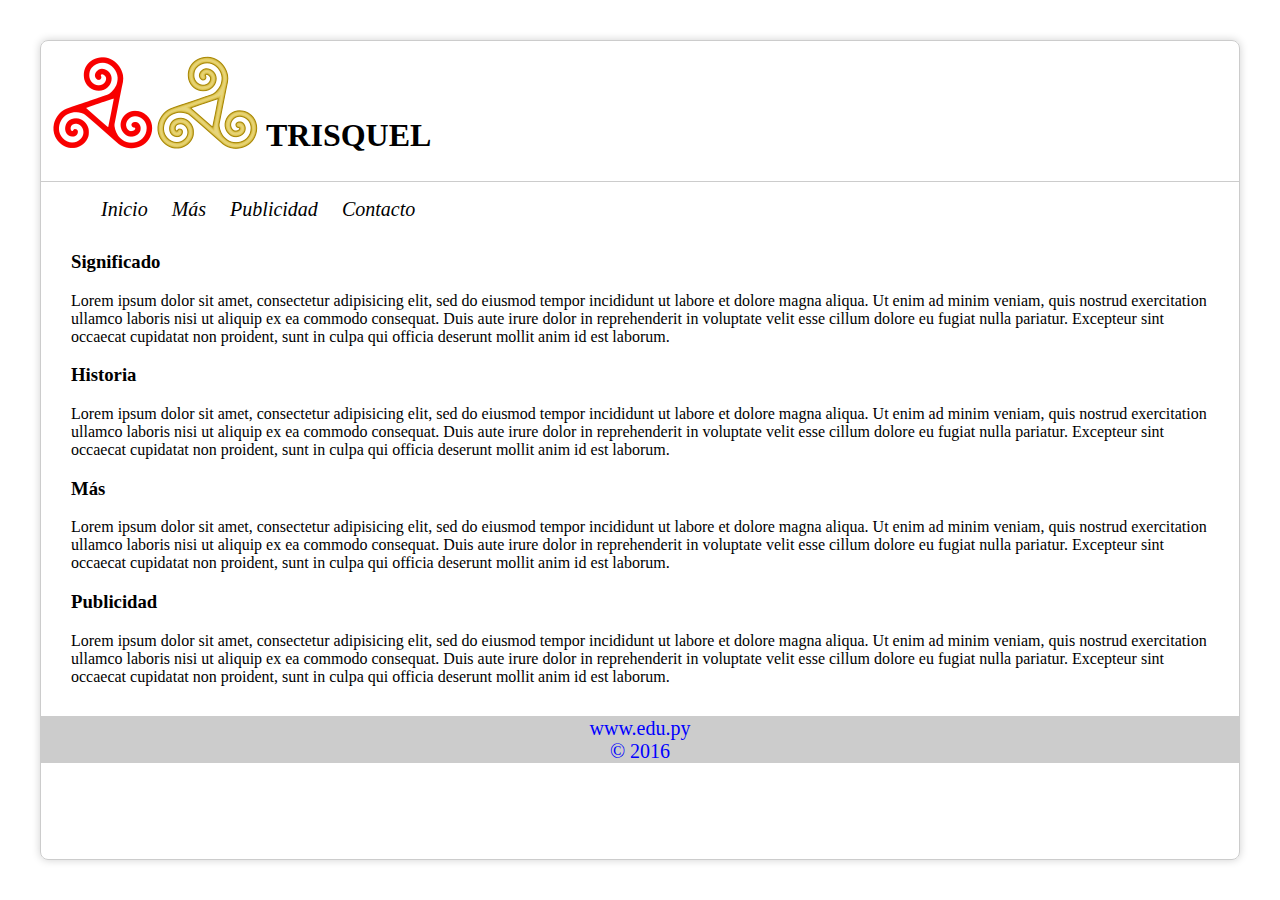
<file: index.html>
<DOCTYPE <!DOCTYPE html>
<html lang="es">
<meta charset="utf-8">
<link rel="stylesheet" type="text/css" href="style.css">
<head>
	<title>Practica</title>
</head>
<body>
<header>
<img src="img/trisquel.svg.png">
	<h1>TRISQUEL</h1>
	<!--para designar el encabezado-->
</header>
<!--ul es una lista no ordenada-->
<ul>
<!--lista para poner la seccion-->
	<li>Inicio</li>
	<li>Más</li>
	<li>Publicidad</li>
	<li>Contacto</li>
</ul>

<section>
	<article>
		 <h3>Significado</h3>
		 <p>Lorem ipsum dolor sit amet, consectetur adipisicing elit, sed do eiusmod
		 tempor incididunt ut labore et dolore magna aliqua. Ut enim ad minim veniam,
		 quis nostrud exercitation ullamco laboris nisi ut aliquip ex ea commodo
		 consequat. Duis aute irure dolor in reprehenderit in voluptate velit esse
		 cillum dolore eu fugiat nulla pariatur. Excepteur sint occaecat cupidatat non
		 proident, sunt in culpa qui officia deserunt mollit anim id est laborum.</p>
	</article>
	<article>
		<h3>Historia</h3>
		<p>Lorem ipsum dolor sit amet, consectetur adipisicing elit, sed do eiusmod
		tempor incididunt ut labore et dolore magna aliqua. Ut enim ad minim veniam,
		quis nostrud exercitation ullamco laboris nisi ut aliquip ex ea commodo
		consequat. Duis aute irure dolor in reprehenderit in voluptate velit esse
		cillum dolore eu fugiat nulla pariatur. Excepteur sint occaecat cupidatat non
		proident, sunt in culpa qui officia deserunt mollit anim id est laborum.</p>
	</article>
	<article>
		<h3>Más</h3>
		<p>Lorem ipsum dolor sit amet, consectetur adipisicing elit, sed do eiusmod
		tempor incididunt ut labore et dolore magna aliqua. Ut enim ad minim veniam,
		quis nostrud exercitation ullamco laboris nisi ut aliquip ex ea commodo
		consequat. Duis aute irure dolor in reprehenderit in voluptate velit esse
		cillum dolore eu fugiat nulla pariatur. Excepteur sint occaecat cupidatat non
		proident, sunt in culpa qui officia deserunt mollit anim id est laborum.</p>
	</article>
	<article>
		<h3>Publicidad</h3>
		<p>Lorem ipsum dolor sit amet, consectetur adipisicing elit, sed do eiusmod
		tempor incididunt ut labore et dolore magna aliqua. Ut enim ad minim veniam,
		quis nostrud exercitation ullamco laboris nisi ut aliquip ex ea commodo
		consequat. Duis aute irure dolor in reprehenderit in voluptate velit esse
		cillum dolore eu fugiat nulla pariatur. Excepteur sint occaecat cupidatat non
		proident, sunt in culpa qui officia deserunt mollit anim id est laborum.</p>
	</article>
</section>
<footer> 	 	
<!--br para un salto de linea-->
	www.edu.py <br>
	&copy 2016
</footer>

</body>
</html>
</file>
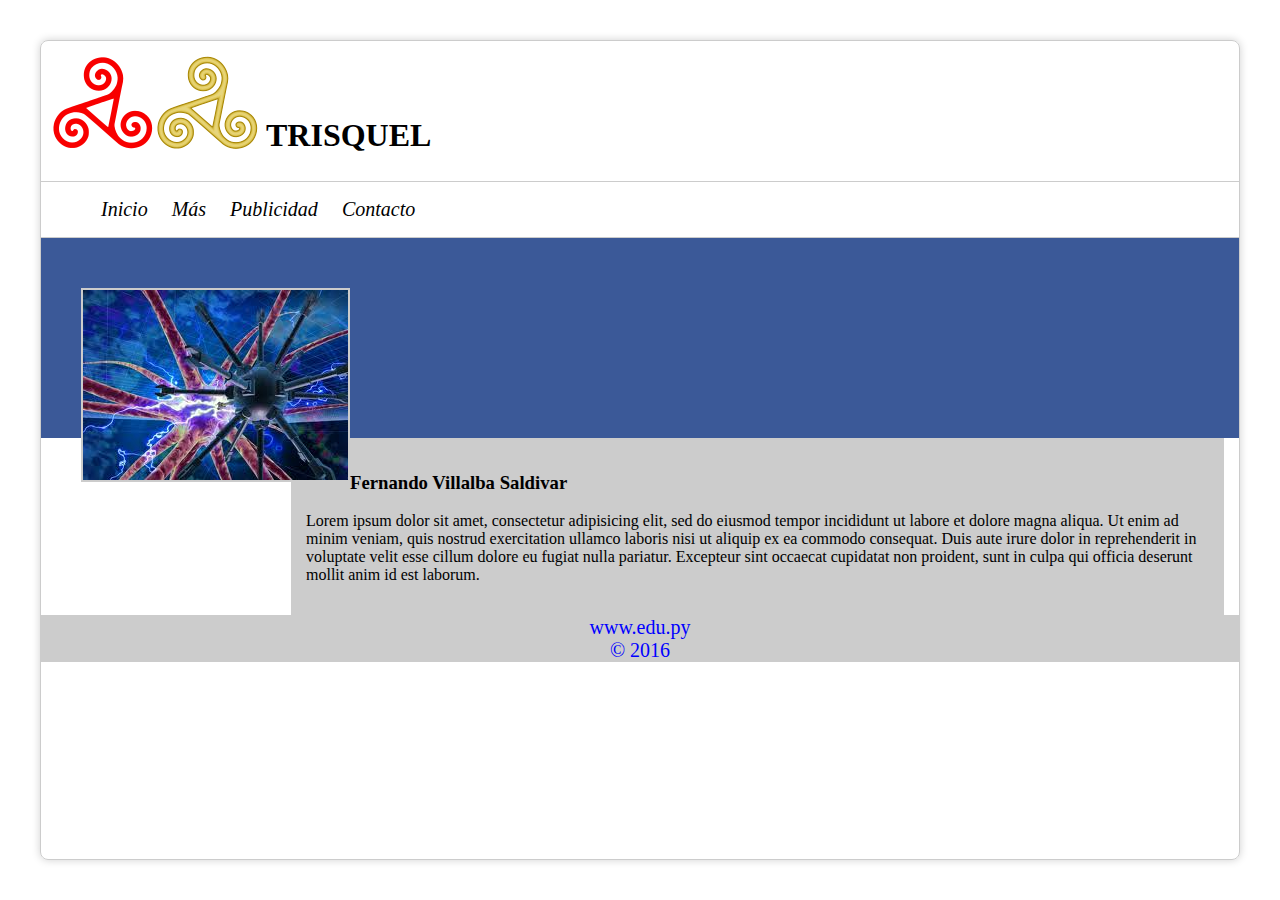
<file: perfil.html>
<DOCTYPE <!DOCTYPE html>
<html>
<head>
	<title>Perfil - Fernando Villalba Saldivar</title>
	<meta charset="utf-8">
	<link rel="stylesheet" type="text/css" href="style.css">
	<link rel="stylesheet" type="text/css" href="perfil.css">
</head>
<body>
<header>
<img src="img/trisquel.svg.png">
	<h1>TRISQUEL</h1>
	<!--para designar el encabezado-->
</header>
<!--ul es una lista no ordenada-->
<nav>
<ul>
<!--lista para poner la seccion-->
	<li>Inicio</li>
	<li>Más</li>
	<li>Publicidad</li>
	<li>Contacto</li>
</ul>
</nav>
<section>
	<div id="banner">

	</div>
		<img src="img/medicina.jpeg" id="medicina">
		<div id="info">
		<h3>Fernando Villalba Saldivar</h3>
		<p>Lorem ipsum dolor sit amet, consectetur adipisicing elit, sed do eiusmod
		tempor incididunt ut labore et dolore magna aliqua. Ut enim ad minim veniam,
		quis nostrud exercitation ullamco laboris nisi ut aliquip ex ea commodo
		consequat. Duis aute irure dolor in reprehenderit in voluptate velit esse
		cillum dolore eu fugiat nulla pariatur. Excepteur sint occaecat cupidatat non
		proident, sunt in culpa qui officia deserunt mollit anim id est laborum.</p>
			
		</div>
</section>
<footer> 	 	
<!--br para un salto de linea-->
	www.edu.py <br>
	&copy 2016
</footer>
</body>
</html>
</file>
<file: style.css>
body {
	margin: 40px;
	border: solid 1px #ccc;
	border-radius: 8px;
	box-shadow: 0 0 8px #D0D0D0;
}
header {
	padding: 5px;
	border-bottom:solid 1px #ccc;
}
img {
	float: left;
}
h1 {
	padding-top: 50px;
}
li {
	display: inline;
	padding-left: 20px;
	font-family: verdana;
	font-size: 20px;
	font-style: italic;
}
nav {
	border-bottom: solid 1px #ccc;
}
section {
	margin: 30px;
}
footer{
	border-top: solid 1px #ccc;
	text-align: center;
	background-color: #ccc;
	color: blue;
	font-family: "calibri";
	font-size: 20px;
}
</file>
<file: perfil.css>
#banner{
	height: 200px;
	background-color: #3B5998;
}
section{
	margin: 0px;
}
#medicina{
	border: solid 2px #ccc;
	float: left;
	margin-top: -150px;
	margin-left: 40px;
}
#info{
	background-color: #ccc;
	margin-left: 250px;
	margin-right: 15px;
	padding: 15px;
}
</file>
